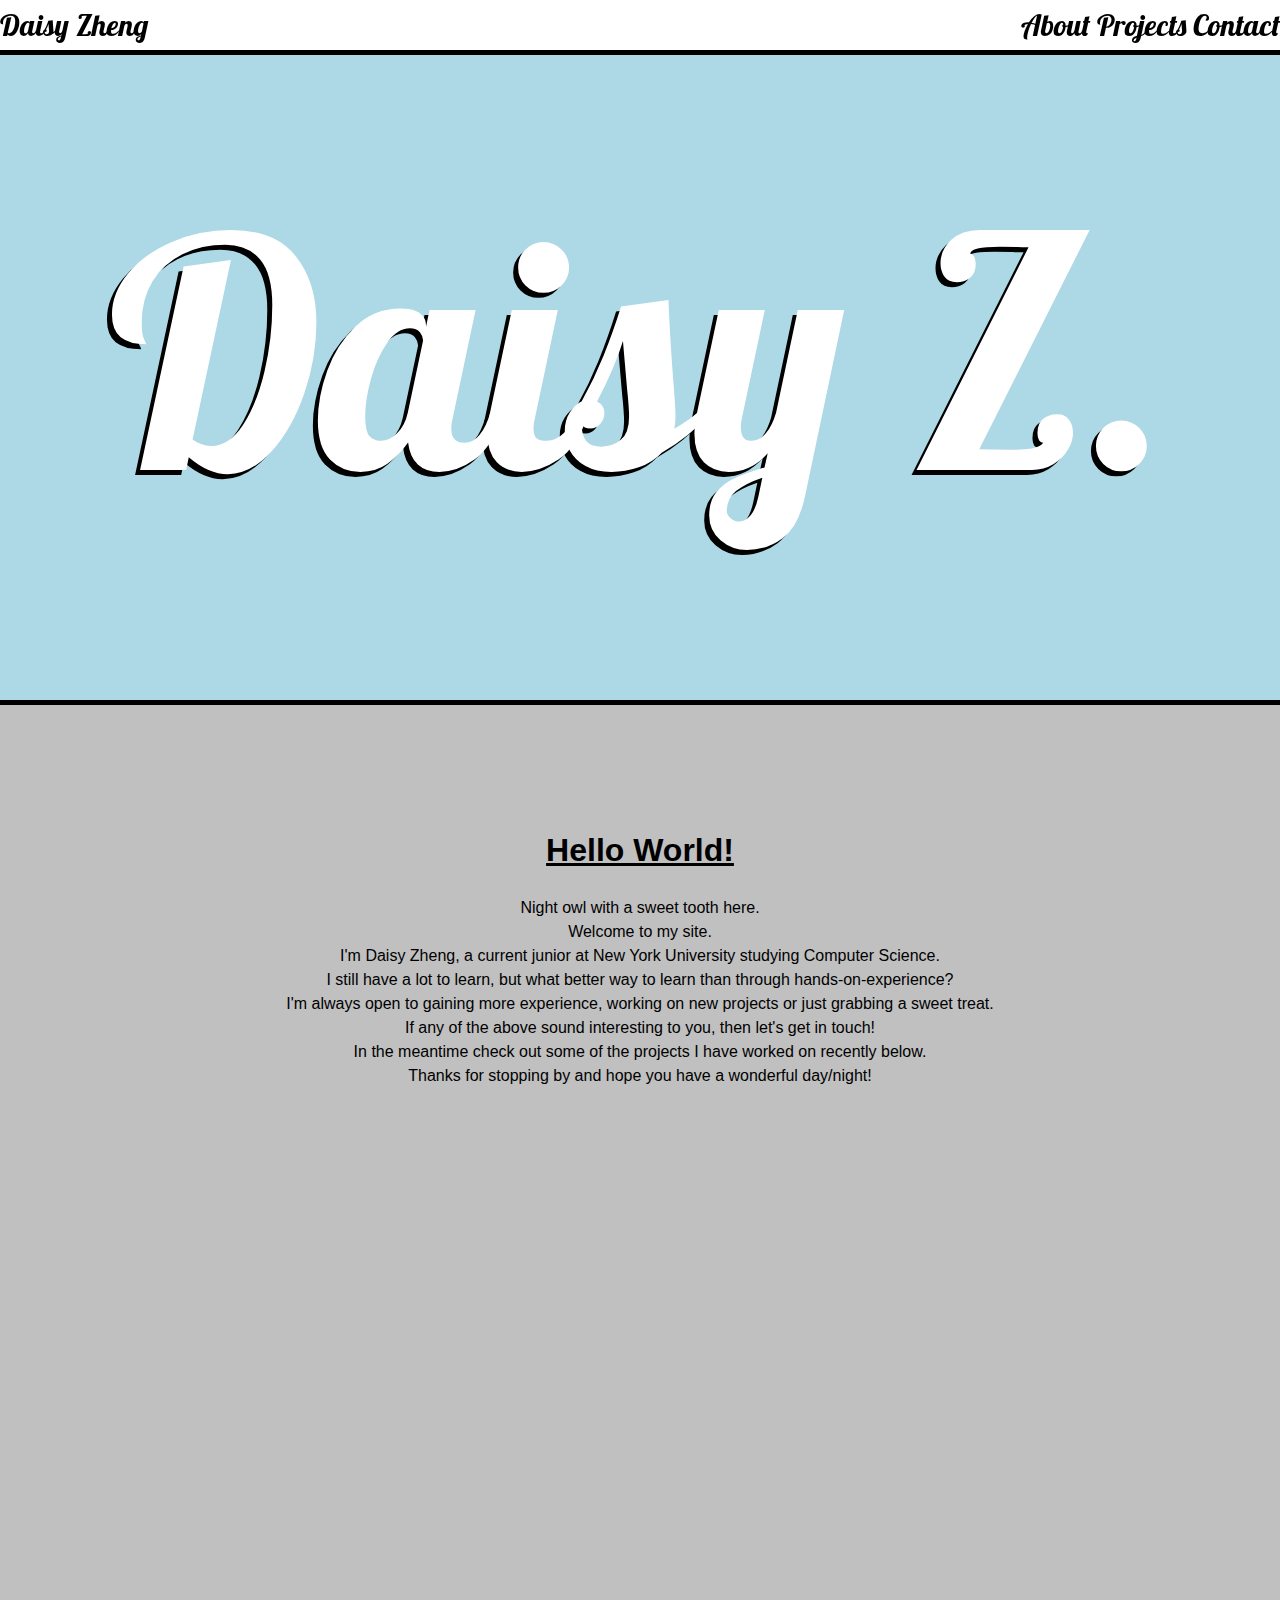
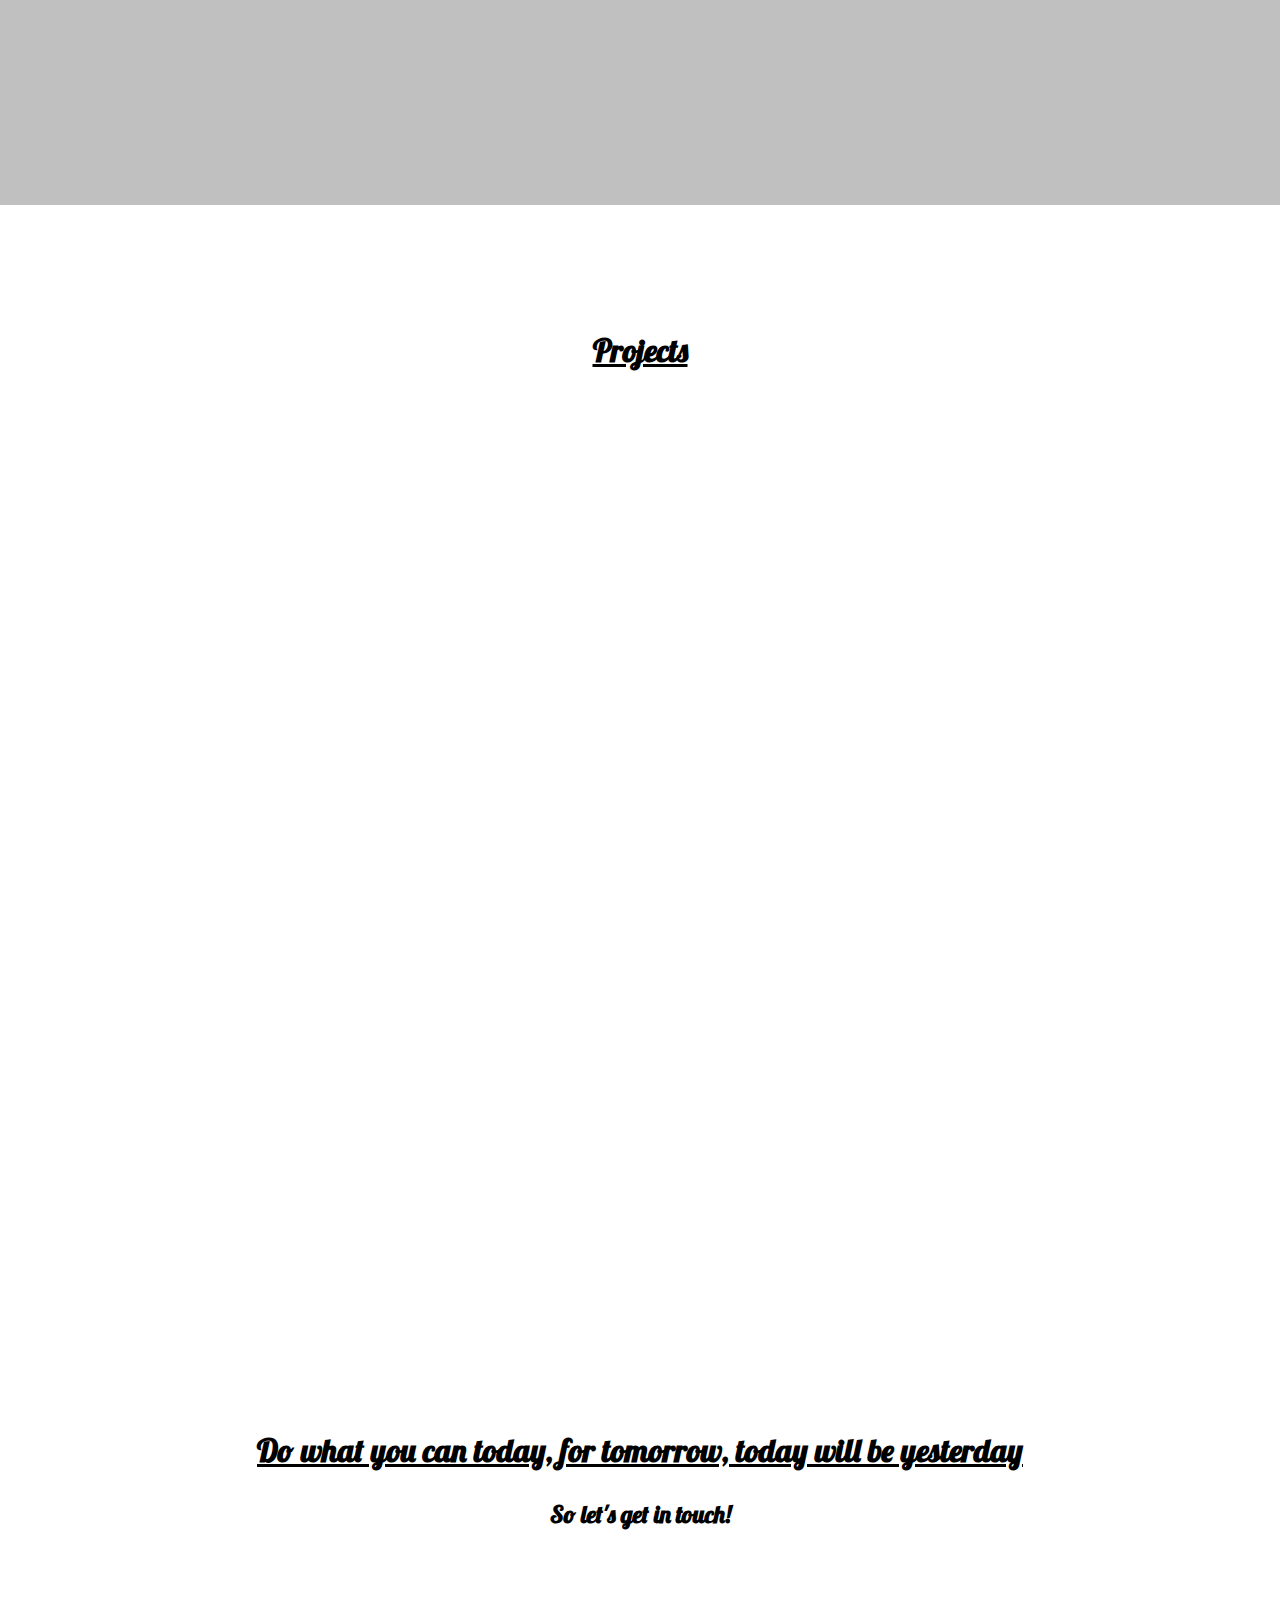
<file: index.html>
<!DOCTYPE HTML>
<html>
	<head>
		<title> Daisy Zheng </title>
		<link rel = 'stylesheet' type = 'text/css' href = 'stylesheet.css'>
		<link href="https://fonts.googleapis.com/css?family=Satisfy" rel="stylesheet">
		<link href='https://fonts.googleapis.com/css?family=Lobster' rel='stylesheet' type='text/css'> 
	</head>
	<body>
		<p>
			<a href="#top"> Daisy Zheng </a>
			<span> 
				<a href="#about"> About </a>
				<a href="#projects"> Projects </a>
				<a href="#contact"> Contact </a>
			</span>
		</p>
		<div id="top">
			Daisy Z.
		</div>
		<div id="about">
			<h1> Hello World! </h1>
			Night owl with a sweet tooth here.
			<br>
			Welcome to my site.
			<br>
			I'm Daisy Zheng, a current junior at New York University studying Computer Science.
			<br>
			I still have a lot to learn, but what better way to learn than through hands-on-experience?
			<br>
			I'm always open to gaining more experience, working on new projects or just grabbing a sweet treat.
			<br>
			If any of the above sound interesting to you, then <a href="#contact">let's get in touch!</a>
			<br>
			In the meantime check out some of the projects I have worked on recently <a href="#projects">below.</a>
			<br>
			Thanks for stopping by and hope you have a wonderful day/night!
			<br>
		</div>
		<div id="projects">
			<h1> Projects </h1>
		</div>
		<div id="contact">
			<h1> Do what you can today, for tomorrow, today will be yesterday </h1>
			<h2> So let's get in touch! <h2>
		</div>
	</body>
</html>
</file>
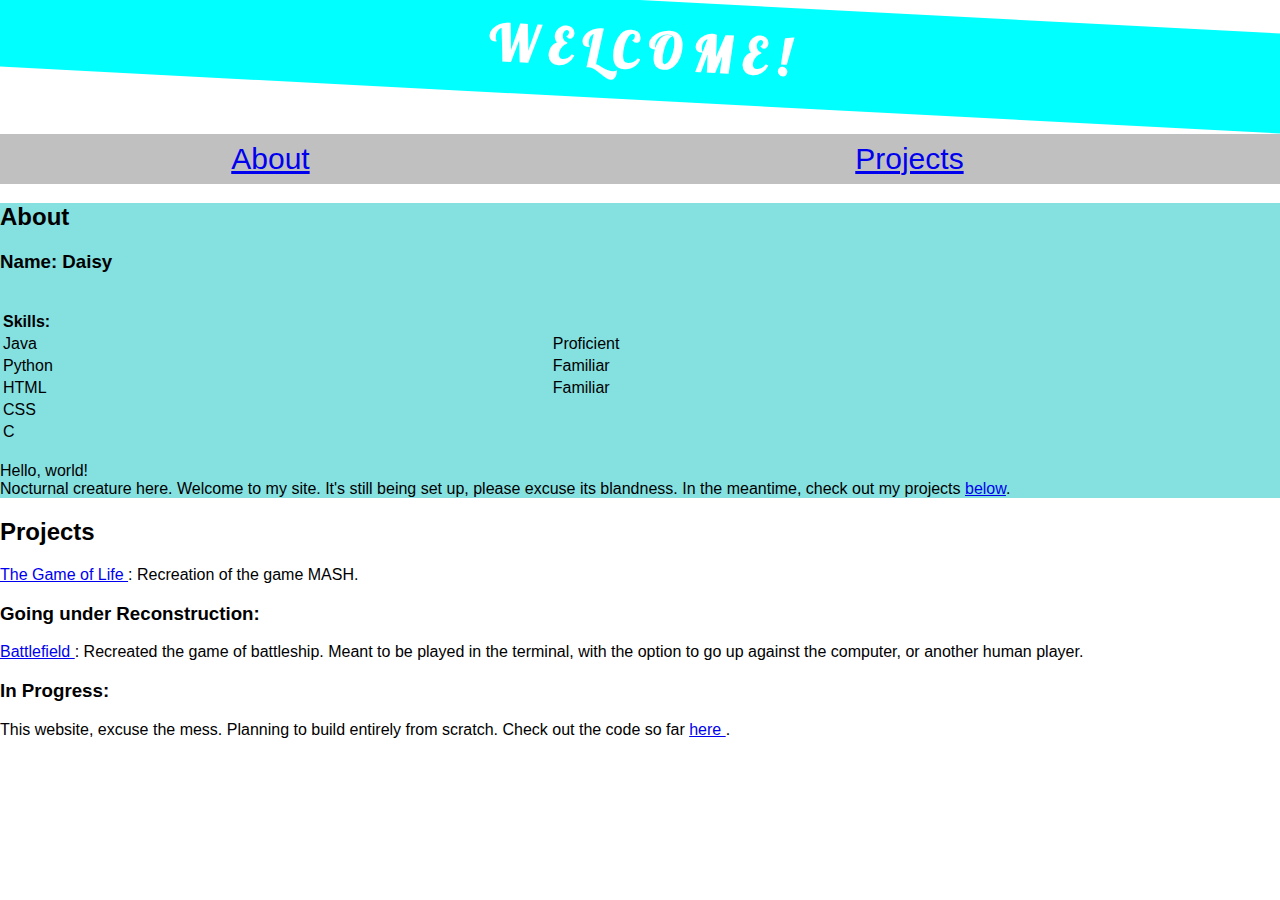
<file: other.html>
<!DOCTYPE hmtl>
<html>
	<head>
		<link href='https://fonts.googleapis.com/css?family=Lobster' rel='stylesheet' type='text/css'>   
		<title> Home </title>

		<link rel="stylesheet" href="prev.css">
	</head>

	<body>
		<center> 
			<h1> W E L C O M E ! </h1>
			<table>	
				<tr>
					<td> <a href = "#about"> About </a> </td>
					<td> <a href = "#projects"> Projects </a> </td>
				</tr>
			</table>
		</center>
		<div id = "about" style = "background-color:#85e0e0"> 
			<h2> About </h2>  
			<h3> Name: Daisy </h3>
			<br>
			<table style = "width:100%">
				<tr>
					<td> <b> Skills: </b> </td>
				</tr>
				<tr>
					<td> Java </td>
					<td> Proficient </td>
				</tr>
				<tr>
					<td> Python </td>
					<td> Familiar </td>
				</tr>
				<tr>
					<td> HTML </td>
					<td> Familiar </td>
				</tr>
				<tr>
					<td> CSS </td>
				</tr>
				<tr>
					<td> C </td>
				</tr>

			</table>
			<br>
			Hello, world! 
			<br>
			Nocturnal creature here. Welcome to my site. It's still being set up, please excuse its blandness. In the meantime, check out my projects <a href = "#projects"> below</a>. 
			<br>
		</div>
		<div id = "projects"> 
			<h2> Projects </h2>
			<a href = "https://github.com/dazigemm/pd9_the-game-of-life_JamieY-DaisyZ-AndrewF"> The Game of Life </a>: Recreation of the game MASH.
			<h3> Going under Reconstruction: </h3>
			<a href = "https://github.com/rosyang/Battlefield"> Battlefield </a>: Recreated the game of battleship. Meant to be played in the terminal, with the option to go up against the computer, or another human player.
			<br>
			<h3> In Progress: </h3>
This website, excuse the mess. Planning to build entirely from scratch. Check out the code so far 
<a href = "https://github.com/dazigemm/dazigemm.github.io"> here </a>.	
			<br>
		</div>
	</body>
</html>
</file>
<file: stylesheet.css>
html, body {
	height: 100%;
	width: 100%;
	margin: 0;
	font-family: 'Lobster', cursive;
}

a {
	color: black;
	text-decoration: none;
}

a:hover {
	color: lightblue;
	text-shadow: -1px 2px 0 black;
}

body > p {
	display: block;
	margin: 0;
	height: 50px;
	width: 100%;
	position: fixed;
	background-color: white;
	border-bottom: 5px solid black;
	font-size: 30px;
	line-height: 50px;
}

p > span {
	display: block;
	float: right;
}

#top {
	height: 500px;
	border-bottom: 5px solid black;
	background-color: lightblue;
	color: white;
	text-align: center;
	font-size: 20em;
	line-height: 500px;
	text-shadow: -5px 5px 0 black;
}

h1 {
	text-decoration: underline;
}

div {
	height: 100%;
	text-align: center;
	padding: 100px;
	line-height: 1.5;
}

#about {
	background-color: silver;
	font-family: Arial;
}
</file>
<file: prev.css>
html, body {
	height: 100%;
	margin: 0;
	font-family: "Arial";
}

h1 {
	background: aqua;
	color: white;
	font-size: 50px;
	transform: skew(0deg, 3deg);
	font-family: "Lobster", cursive;
	height: 100px;
	line-height: 100px;
}

h1 ~ table {
	background: silver;
	height: 50px;
	width: 100%;
	text-align: center;
	font-size: 30px;
	
}

h1 ~ table td:hover {
	background: gray;
}

h1 ~ table a:hover {
	color: white;
}

#about {
	
}

#projects {
	
}
</file>
